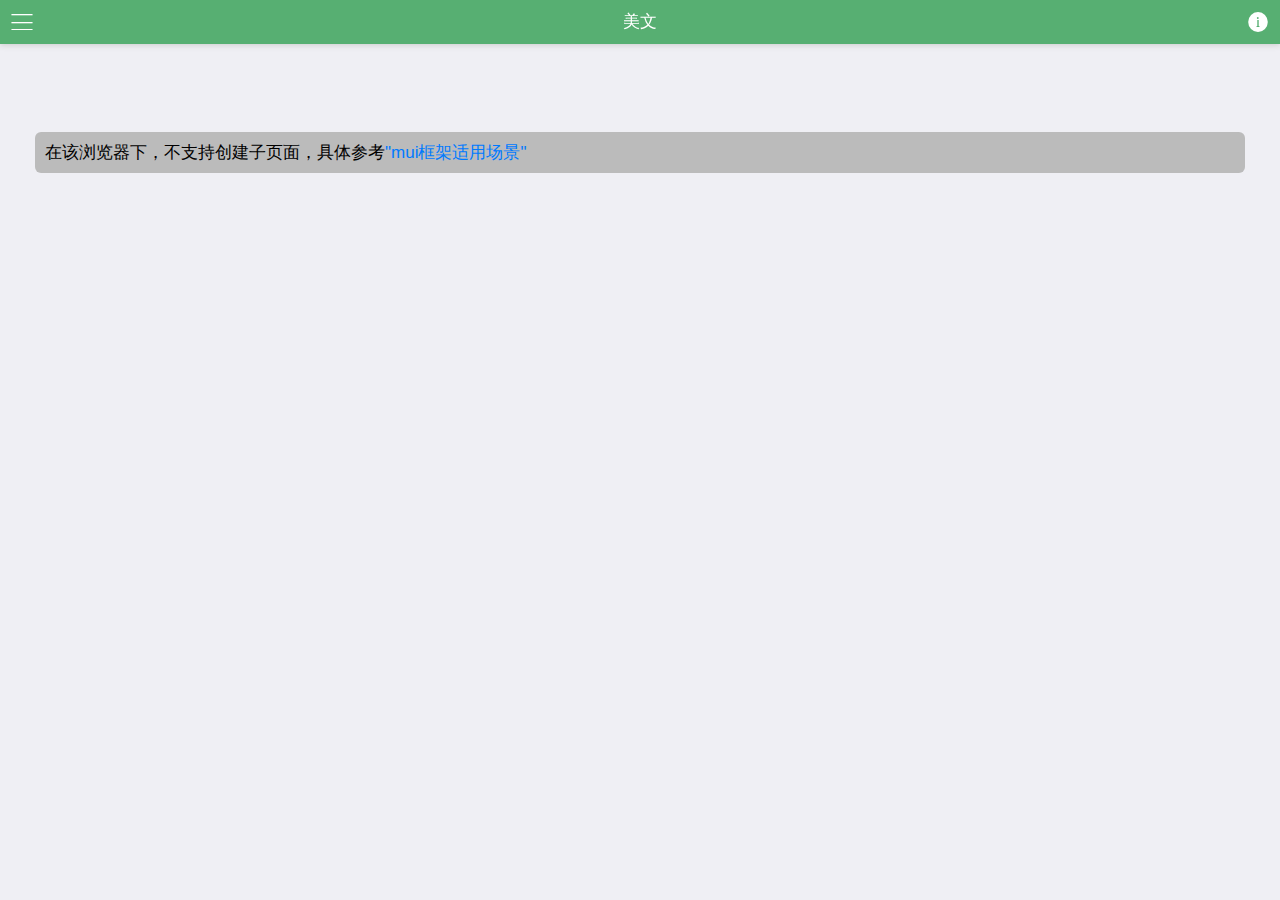
<file: index.html>
<!DOCTYPE html>
<html>

	<head>
		<meta charset="utf-8">
		<title>Hello MUI</title>
		<meta name="viewport" content="width=device-width, initial-scale=1,maximum-scale=1, user-scalable=no">
		<meta name="apple-mobile-web-app-capable" content="yes">
		<meta name="apple-mobile-web-app-status-bar-style" content="black">

		<!--标准mui.css-->
		<link rel="stylesheet" href="css/mui.min.css">
		<!--App自定义的css-->
		<link rel="stylesheet" href="css/myStyle.css">
		<link rel="stylesheet" href="css/iconfont.css">
	</head>

	<body>
		<header class="mui-bar mui-bar-nav">
			<a class="mui-icon mui-icon-bars mui-pull-left my-css-color"></a>
			<a id="about" class="mui-icon mui-icon-info-filled mui-pull-right my-css-color"></a>
			<h1 class="mui-title">美文</h1>
		</header>
		<div class="mui-content">
			<!--子页面区域-->
		</div>
		<!------------------------------------------->
		<script src="js/mui.min.js"></script>
		<script src="js/app.js"></script>
		<script>
			/*
			 * 初始化Mui,启用双击监听,预加载sub子页
			 */
			mui.init({
				gestureConfig: {
					doubletap: true
				},
				subpages: [{
					url: 'pullrefresh_sub.html',
					id: 'pullrefresh_sub.html',
					styles: {
						top: '45px',
						bottom: '0px',
					}
				}]
			});
			var contentWebview = null;
			document.querySelector('header').addEventListener('doubletap', function() {
				if (contentWebview == null) {
					contentWebview = plus.webview.currentWebview().children()[0];
				}
				contentWebview.evalJS("mui('#pullrefresh').pullRefresh().scrollTo(0,0,100)");
			});
			/*
			 * 处理右上角关于图标的点击事件；
			 */
			var subWebview = null,
				template = null;
			document.getElementById('about').addEventListener('tap', function() {
				console.log('调试：点击了关于按钮！');
				if (subWebview == null) {
					template = plus.webview.getWebviewById("default-main"); //获取共用父窗体
				}
				if (template) {
					subWebview = template.children()[0];
					subWebview.loadURL('examples/about.html');
					mui.fire(template, 'updateHeader', { //修改共用父模板的标题
						title: '关于'
					});
					template.show('slide-in-right', 150); //把新webview窗体显示出来，显示动画效果为速度150毫秒的右侧移入动画
				}
			});
			/*
			 * 程序退出事件
			 */
			mui.back = function() {
				mui.confirm("确认退出？", function(e) {
					if (e.index == 0) {
						plus.runtime.quit();
						console.log('调试：点击了退出按钮！');
					}
				}, '提示！');
			
			};
		</script>
	</body>

</html>
</file>
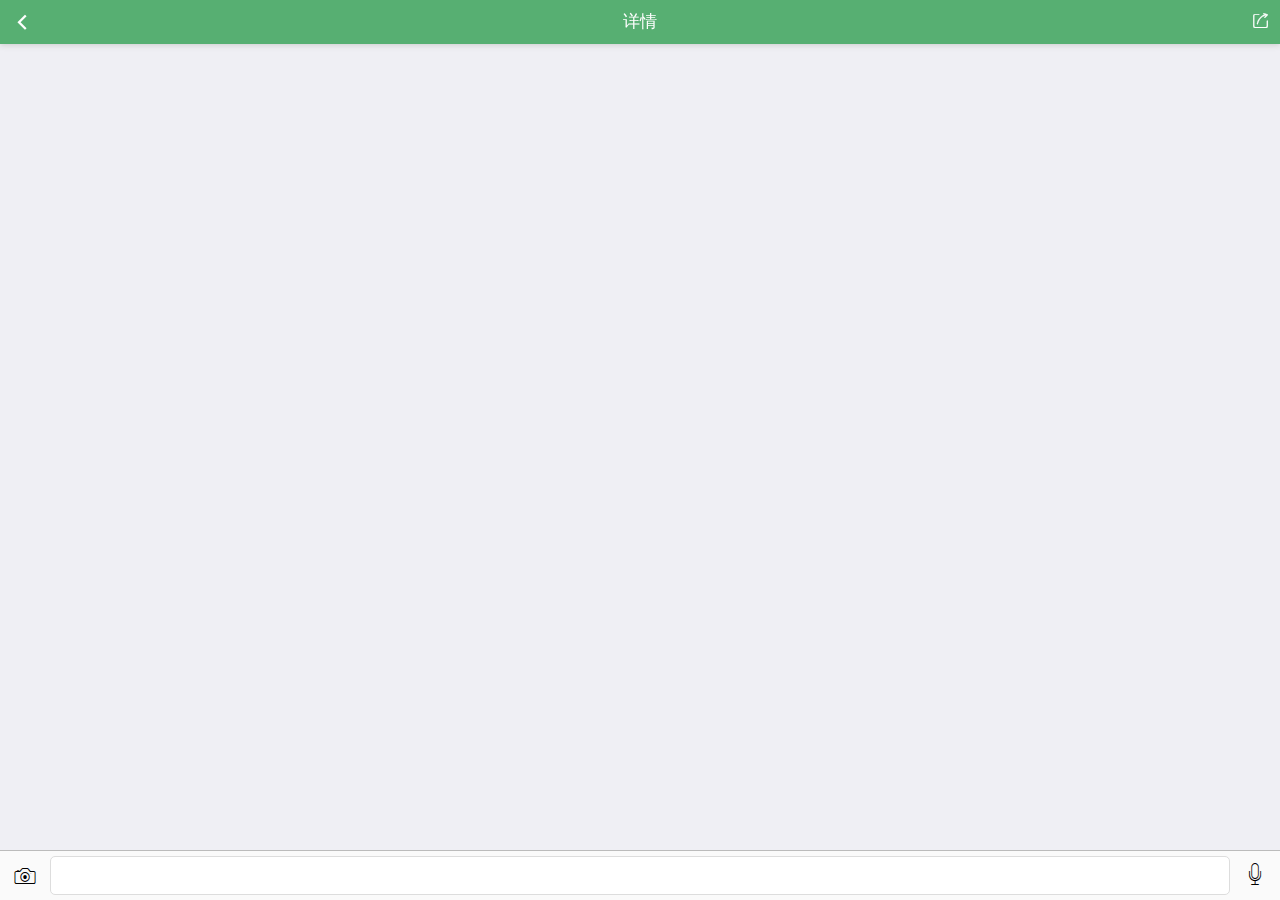
<file: examples/d.html>
<html>

	<head>
		<meta charset="utf-8">
		<title>Hello MUI</title>
		<meta name="viewport" content="width=device-width, initial-scale=1,maximum-scale=1,user-scalable=no">
		<meta name="apple-mobile-web-app-capable" content="yes">
		<meta name="apple-mobile-web-app-status-bar-style" content="black">

		<!--标准mui.css-->
		<link rel="stylesheet" href="../css/mui.min.css">
		<!--App自定义的css-->
		<link rel="stylesheet" type="text/css" href="../css/myStyle.css" />
		<link rel="stylesheet" href="../css/iconfont.css">
	</head>

	<body>
		<header class="mui-bar mui-bar-nav">
			<a class="mui-action-back mui-icon mui-icon-left-nav mui-pull-left my-css-color"></a>
			<h1 class="mui-title">详情</h1>
			<a class="iconfont icon-fenxiang1 iconfont-juzhong mui-pull-right my-css-color"></a>
		</header>

		<div class="mui-content">

		</div>

		<footer>
			<div class="footer-left">
				<i id='msg-image' class="mui-icon mui-icon-camera" style="font-size: 28px;"></i>
			</div>
			<div class="footer-center">
				<textarea id='msg-text' type="text" class='input-text'></textarea>
				<button id='msg-sound' type="button" class='input-sound' style="display: none;">按住说话</button>
			</div>
			<label for="" class="footer-right">
				<i id='msg-type' class="mui-icon mui-icon-mic"></i>
			</label>
		</footer>

	</body>
	<style>

		footer {
			position: fixed;
			width: 100%;
			height: 50px;
			min-height: 50px;
			border-top: 1px solid #BBB;
			left: 0px;
			bottom: 0px;
			overflow: hidden;
			padding: 0px 50px;
			background-color: #FAFAFA;
		}
		
		.footer-left {
			position: absolute;
			width: 50px;
			height: 50px;
			left: 0px;
			bottom: 0px;
			text-align: center;
			vertical-align: middle;
			line-height: 100%;
			padding: 12px 4px;
		}
		
		.footer-center {
			height: 100%;
			padding: 5px 0px;
		}
		
		.footer-center .input-text {
			background: #FFF none repeat scroll 0% 0%;
			border: 1px solid #DDD;
			padding: 10px !important;
			font-size: 16px !important;
			line-height: 18px !important;
			font-family: verdana !important;
			overflow: hidden;
		}
		
		.footer-center .input-sound {
			background-color: #EEE;
		}
		
		.footer-right {
			position: absolute;
			width: 50px;
			height: 50px;
			right: 0px;
			bottom: 0px;
			text-align: center;
			vertical-align: middle;
			line-height: 100%;
			padding: 12px 5px;
			display: inline-block;
		}
		
		.footer-center [class*="input"] {
			width: 100%;
			height: 100%;
			border-radius: 5px;
		}
		
		textarea {
			height: auto;
			resize: none;
		}
	</style>

</html>
</file>
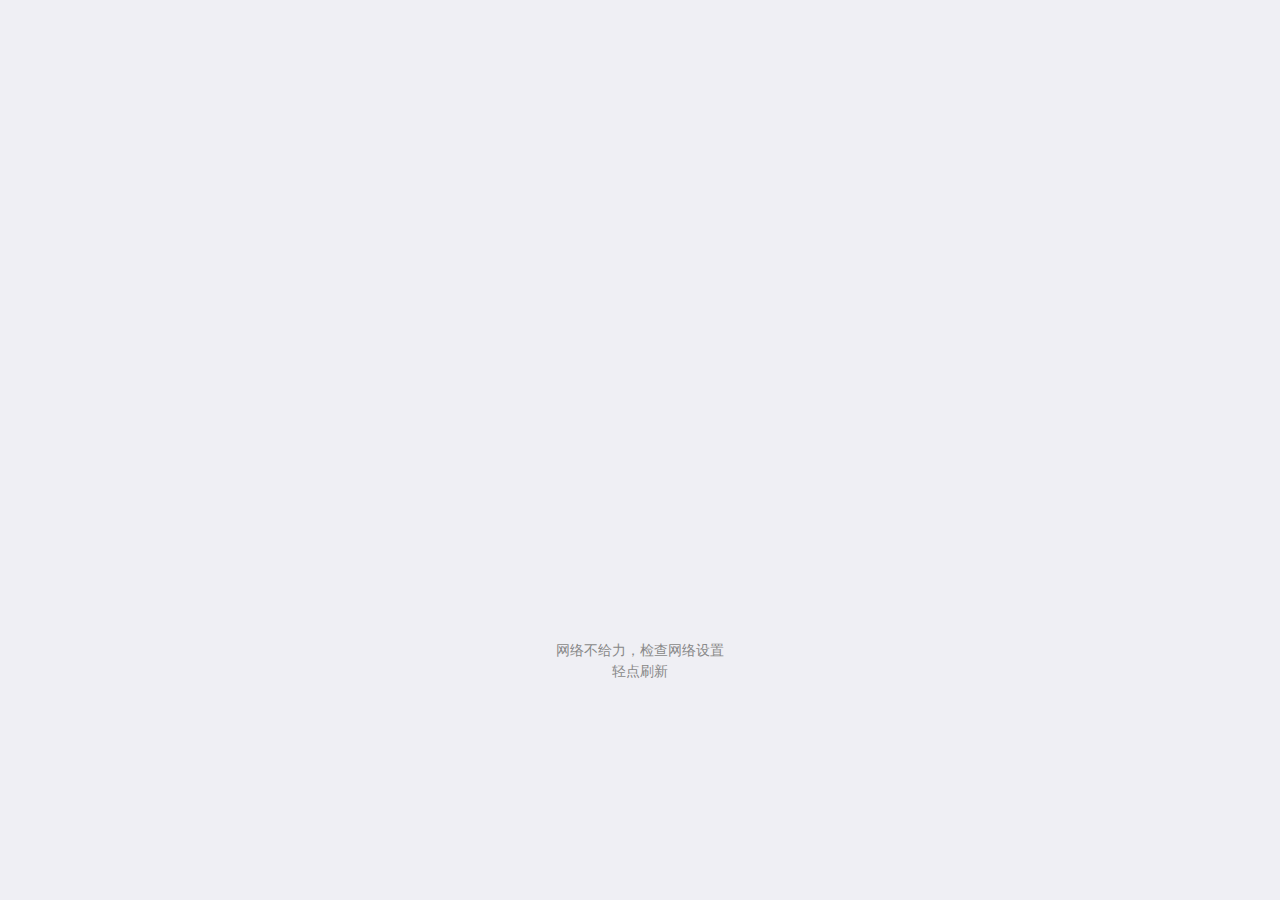
<file: examples/network_none.html>
<!DOCTYPE html>
<html app-event="reconnect">

	<head>
		<meta charset="utf-8">
		<title>无网络连接</title>
		<meta name="viewport" content="width=device-width, initial-scale=1,maximum-scale=1,user-scalable=no">
		<meta name="apple-mobile-web-app-capable" content="yes">
		<meta name="apple-mobile-web-app-status-bar-style" content="black">
		<!--标准mui.css-->
		<link rel="stylesheet" href="../css/mui.min.css">
		<!--App自定义的css-->
		<link rel="stylesheet" type="text/css" href="../css/myStyle.css" />
		<link rel="stylesheet" href="../css/iconfont.css">
		<style type="text/css">
			.mui-content {
				position: fixed;
				top: 0;
				left: 0;
				width: 100%;
				height: 100%;
				margin: 0;
			}
		</style>
	</head>

	<body>
		<div class="mui-content">
			<div style="margin-top: 50%; font-size: 14px; color: #888; text-align: center;">
				<div class="iconfont icon-wuwangluoicon01" style="font-size: 50px ; margin-bottom: 20px; "></div>
				<span>网络不给力，检查网络设置</span>
				<br>
				<span>轻点刷新 </span>
			</div>

		</div>
	</body>

	<script src="../js/mui.min.js"></script>
	<script src="../js/app.js"></script>
	<script>
		/*
		 * 轻点刷新事件
		 */
		mui('body').on('tap', 'div', function() {
			andta.networkif()
		});
		/*
		 * 点击返回关闭无网络界面
		 */
		mui.init({
			beforeback: function() {
				console.log('调试：点击back，关闭无网络界面 ！');
//				andta.backwebview();
			}
		});
	</script>

</html>
</file>
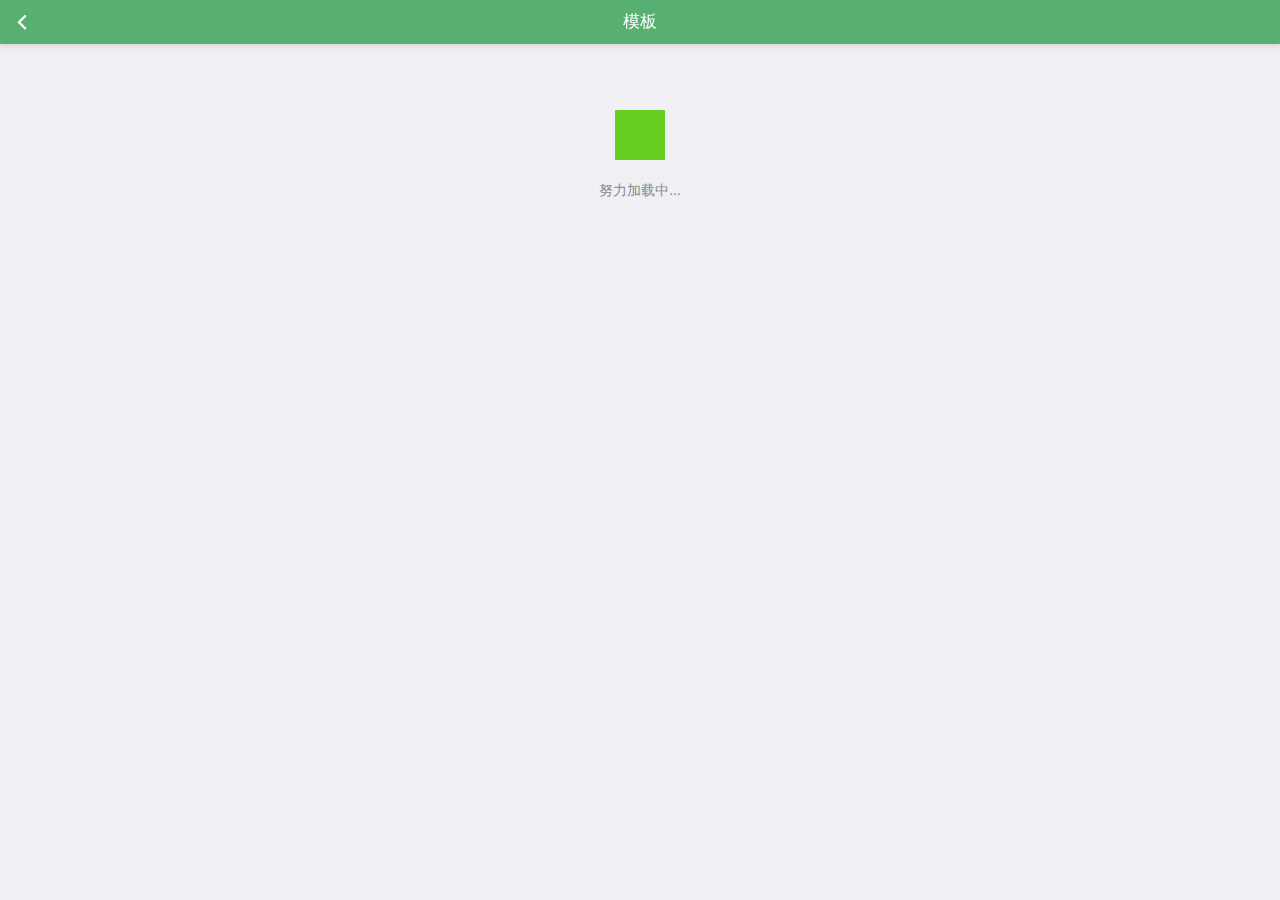
<file: examples/template.html>
<!DOCTYPE html>
<html>

	<head>
		<meta charset="utf-8">
		<title></title>
		<meta name="viewport" content="width=device-width, initial-scale=1,maximum-scale=1,user-scalable=no">
		<meta name="apple-mobile-web-app-capable" content="yes">
		<meta name="apple-mobile-web-app-status-bar-style" content="black">

		<!--标准mui.css-->
		<link rel="stylesheet" href="../css/mui.min.css">
		<!--App自定义的css-->
		<link rel="stylesheet" type="text/css" href="../css/myStyle.css" />
		<style type="text/css">
			.sk-cube-grid {
				width: 50px;
				height: 50px;
				margin: 20px auto;
			}
			
			.sk-cube-grid .sk-cube {
				width: 33%;
				height: 33%;
				background-color: #67CF22;
				float: left;
				-webkit-animation: sk-cubeGridScaleDelay 1.3s infinite ease-in-out;
				animation: sk-cubeGridScaleDelay 1.3s infinite ease-in-out;
			}
			
			.sk-cube-grid .sk-cube1 {
				-webkit-animation-delay: 0.2s;
				animation-delay: 0.2s;
			}
			
			.sk-cube-grid .sk-cube2 {
				-webkit-animation-delay: 0.3s;
				animation-delay: 0.3s;
			}
			
			.sk-cube-grid .sk-cube3 {
				-webkit-animation-delay: 0.4s;
				animation-delay: 0.4s;
			}
			
			.sk-cube-grid .sk-cube4 {
				-webkit-animation-delay: 0.1s;
				animation-delay: 0.1s;
			}
			
			.sk-cube-grid .sk-cube5 {
				-webkit-animation-delay: 0.2s;
				animation-delay: 0.2s;
			}
			
			.sk-cube-grid .sk-cube6 {
				-webkit-animation-delay: 0.3s;
				animation-delay: 0.3s;
			}
			
			.sk-cube-grid .sk-cube7 {
				-webkit-animation-delay: 0.0s;
				animation-delay: 0.0s;
			}
			
			.sk-cube-grid .sk-cube8 {
				-webkit-animation-delay: 0.1s;
				animation-delay: 0.1s;
			}
			
			.sk-cube-grid .sk-cube9 {
				-webkit-animation-delay: 0.2s;
				animation-delay: 0.2s;
			}
			
			@-webkit-keyframes sk-cubeGridScaleDelay {
				0%,
				70%,
				100% {
					-webkit-transform: scale3D(1, 1, 1);
					transform: scale3D(1, 1, 1);
				}
				35% {
					-webkit-transform: scale3D(0, 0, 1);
					transform: scale3D(0, 0, 1);
				}
			}
			
			@keyframes sk-cubeGridScaleDelay {
				0%,
				70%,
				100% {
					-webkit-transform: scale3D(1, 1, 1);
					transform: scale3D(1, 1, 1);
				}
				35% {
					-webkit-transform: scale3D(0, 0, 1);
					transform: scale3D(0, 0, 1);
				}
			}
		</style>

		<style>
			html,
			body {
				background-color: #efeff4;
			}
			
			.mui-loader {
				position: absolute;
				top: 10%;
				width: 100%;
				height: 60%;
				color: #888;
				font-size: 14px;
				text-align: center;
			}
			
			.mui-fadein {
				opacity: 1;
			}
			
			.mui-fadeout {
				opacity: 0;
			}
			
			@keyframes fadein {
				from {
					opacity: 0;
				}
				to {
					opacity: 1;
				}
			}
			
			@-webkit-keyframes fadein {
				from {
					opacity: 0;
				}
				to {
					opacity: 1;
				}
			}
			
			@keyframes fadeout {
				from {
					opacity: 1;
				}
				to {
					opacity: 0;
				}
			}
			
			@-webkit-keyframes fadeout {
				from {
					opacity: 1;
				}
				to {
					opacity: 0;
				}
			}
		</style>
	</head>

	<body>
		<header class="mui-bar mui-bar-nav">
			<a id="back" class="mui-action-back mui-icon mui-icon-left-nav mui-pull-left  my-css-color"></a>
			<a id="menu" class="mui-action-menu mui-icon mui-icon-bars mui-pull-right" style="display: none;"></a>
			<h1 id="title" class="mui-title">模板</h1>
		</header>
		<div class="mui-loader">
			<div class="sk-cube-grid ">
				<div class="sk-cube sk-cube1"></div>
				<div class="sk-cube sk-cube2"></div>
				<div class="sk-cube sk-cube3"></div>
				<div class="sk-cube sk-cube4"></div>
				<div class="sk-cube sk-cube5"></div>
				<div class="sk-cube sk-cube6"></div>
				<div class="sk-cube sk-cube7"></div>
				<div class="sk-cube sk-cube8"></div>
				<div class="sk-cube sk-cube9"></div>
			</div>
			努力加载中...
		</div>

	</body>
	<script src="../js/mui.min.js"></script>
	<script src="../js/app.js"></script>
	<script type="text/javascript">
		//启用双击监听
		mui.init({
			gestureConfig: {
				doubletap: true
			}
		});
		var contentWebview = null,
			self = null;
		mui.plusReady(function() {
			self = plus.webview.currentWebview();
		});
		mui.back = function() {
			self.hide('auto');
			setTimeout(function() {
				titleElem.className = 'mui-title mui-fadeout';
				titleElem.innerText = '';
				if (contentWebview == null) {
					contentWebview = self.children()[0];
				}
				contentWebview.hide("none");
			}, 350);
			andta.backwebview();
		}
		var titleElem = document.getElementById("title")
		var menuElem = document.getElementById("menu")
			//监听自定义事件
		window.addEventListener("updateHeader", function(e) {
			var title = e.detail.title;
			console.log('调试：updateHeader事件触发 = ' + e.detail.id);
			var showMenu = e.detail.showMenu;
			var href = e.detail.target;
			var aniShow = e.detail.aniShow;
			titleElem.innerHTML = title;
			titleElem.className = "mui-title mui-fadein";
			var display = showMenu ? "" : "none";
			if (showMenu) {
				mui.options.keyEventBind.menubutton = true;
			} else {
				mui.options.keyEventBind.menubutton = false;
			}
			menu.style.display = display;
			if (mui.os.android && aniShow && parseFloat(mui.os.version) >= 4.4) {
				if (contentWebview == null) {
					contentWebview = self.children()[0];
				}
				if (contentWebview.getURL() != href) {
					contentWebview.loadURL(href);
				} else {
					contentWebview.show();
				}
				setTimeout(function() {
					self.show(aniShow);
				}, 10);
			}
		});
		menuElem.addEventListener('tap', function(e) {
			e.stopPropagation();
			if (contentWebview == null) {
				contentWebview = plus.webview.currentWebview().children()[0];
			}
			contentWebview.evalJS('mui("#topPopover").popover("toggle")');
		});
		document.querySelector('header').addEventListener('doubletap', function() {
			if (contentWebview == null) {
				contentWebview = plus.webview.currentWebview().children()[0];
			}
			contentWebview.evalJS('mui.scrollTo(0, 100)');
		});
	</script>

</html>
</file>
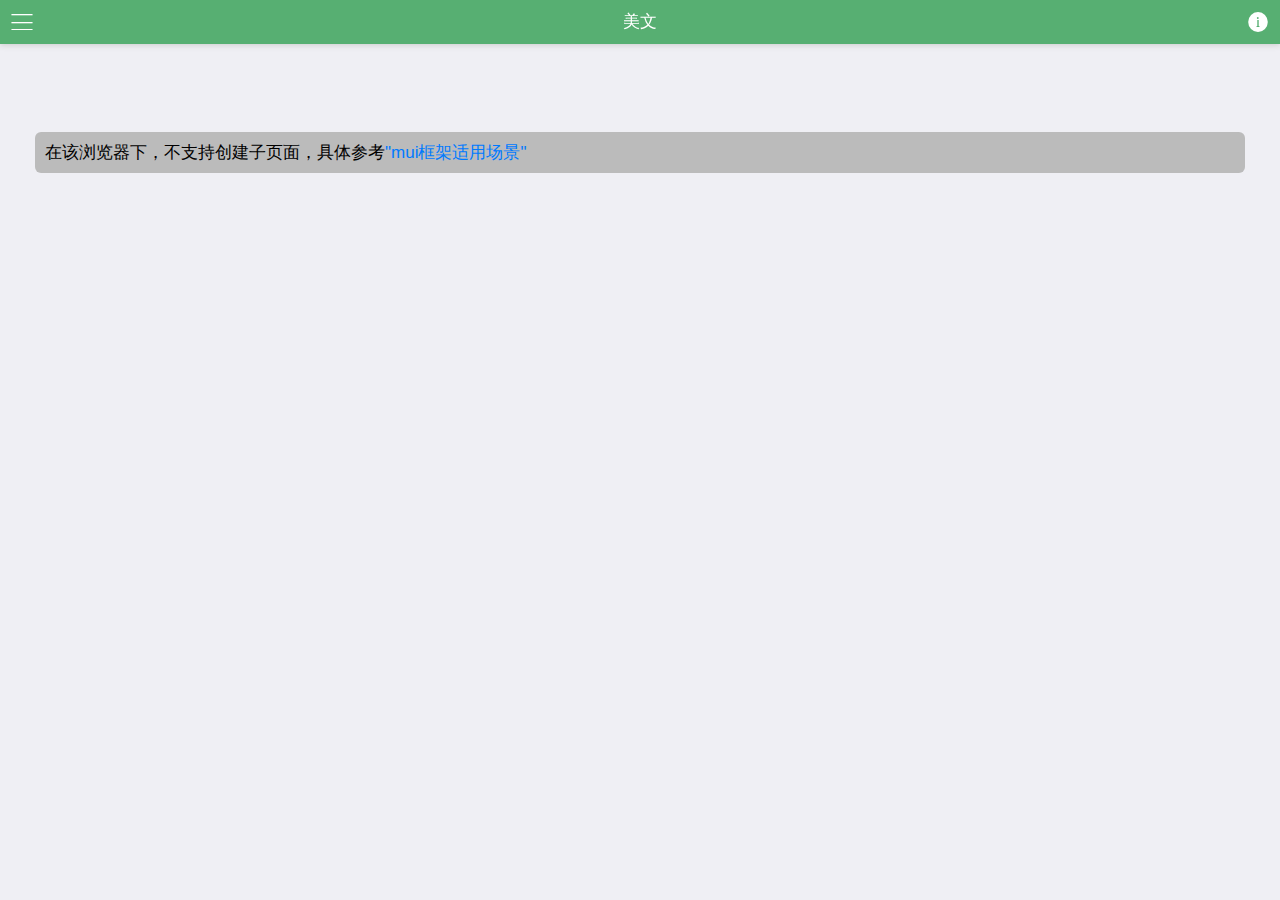
<file: page/main.html>
<!DOCTYPE html>
<html>

	<head>
		<meta charset="utf-8">
		<title>Hello MUI</title>
		<meta name="viewport" content="width=device-width, initial-scale=1,maximum-scale=1, user-scalable=no">
		<meta name="apple-mobile-web-app-capable" content="yes">
		<meta name="apple-mobile-web-app-status-bar-style" content="black">

		<!--标准mui.css-->
		<link rel="stylesheet" href="../css/mui.min.css">
		<!--App自定义的css-->
		<link rel="stylesheet" href="../css/myStyle.css">
		<link rel="stylesheet" href="../css/iconfont.css">
	</head>

	<body>
		<header class="mui-bar mui-bar-nav" id="header">
			<a class="mui-icon mui-icon-bars mui-pull-left my-css-color"></a>
			<a id="about" class="mui-icon mui-icon-info-filled mui-pull-right my-css-color"></a>
			<h1 class="mui-title">美文</h1>
		</header>
		<div class="mui-content">
			<!--子页面区域-->
		</div>
		<!------------------------------------------->
		<script type="text/javascript" src="../js/mui.min.js"></script>
		<script type="text/javascript" src="../js/app.js"></script>
		<script type="text/javascript" src="../js/seajs/sea.js"></script>
		<script>
			seajs.use("../js/view/main")			
		</script>
	</body>

</html>
</file>
<file: css/myStyle.css>
/*重写Mui样式*/


/*---------------------------------------------------------------------*/


/*标题背景颜色*/

.mui-bar {
	background-color: #57AF72;
}


/*右图标颜色*/

.mui-title {
	color: #ffffff;
}


/*重写列表低边框右侧没有缩进问题*/

.mui-table-view-cell:after {
	right: 15px;
}


/*重写阿里字体图标居中*/

.iconfont-juzhong {
	padding-top: 10px;
	padding-bottom: 10px;
}


/*---------------------------------------------------------------------*/


/*自定义样式*/


/*---------------------------------------------------------------------*/

.my-css-fonts {}


/*白色*/

.my-css-color {
	color: #ffffff;
}


/*标题字体*/

.my-css-bt-color {
	color: #3B3838;
}


/*收藏，阅读，评论样式*/

.my-css-xx-font {
	color: #84a9e0;
}

.my-css-tb-font {
	font-size: 12px;
}


/*底部加载动画*/

.list_loading {
	height: 16px;
	padding: 20px 0 40px;
	text-align: center;
}

.list_loading span {
	height: 16px;
	display: inline-block;
	line-height: 16px;
	vertical-align: middle;
	color: #A0A0A0;
	font-family: "arial", "微软雅黑";
	color: #535353;
	font-size: 14px;
}

.list_loading i {
	height: 16px;
	width: 16px;
	display: inline-block;
	background: url('icons.png') no-repeat -288px -16px;
	background-size: 500px 500px;
	margin-right: 10px;
	vertical-align: middle;
	-webkit-animation: loading 1s infinite linear;
	-ms-animation: loading 1s infinite linear;
	-o-animation: loading 1s infinite linear;
	-moz-animation: loading 1s infinite linear;
	animation: loading 1s infinite linear;
}

@-webkit-keyframes loading {
	0% {
		-webkit-transform: rotate(0deg);
		transform: rotate(0deg);
	}
	100% {
		-webkit-transform: rotate(360deg);
		transform: rotate(360deg);
	}
}

@keyframes loading {
	0% {
		transform: rotate(0deg);
	}
	100% {
		transform: rotate(360deg);
	}
}


/*-详细----------------*/
</file>
<file: css/iconfont.css>
@font-face {
    	font-family: "iconfont";
    	src: url('../fonts/iconfont.ttf') format('truetype');

    }
    .iconfont {
    	font-family: "iconfont","微软雅黑" !important;
    	font-size: 15px;
    	font-style: normal;
    	-webkit-font-smoothing: antialiased;
    	-webkit-text-stroke-width: 0.2px;
    	margin-left: 5px;
    }
.icon-yulan:before { content: "\e602"; }
.icon-fenxiang:before { content: "\e600"; }
.icon-xin:before { content: "\e603"; }
.icon-fenxiang1:before { content: "\e601"; }
.icon-huifu:before { content: "\e604"; }
</file>
